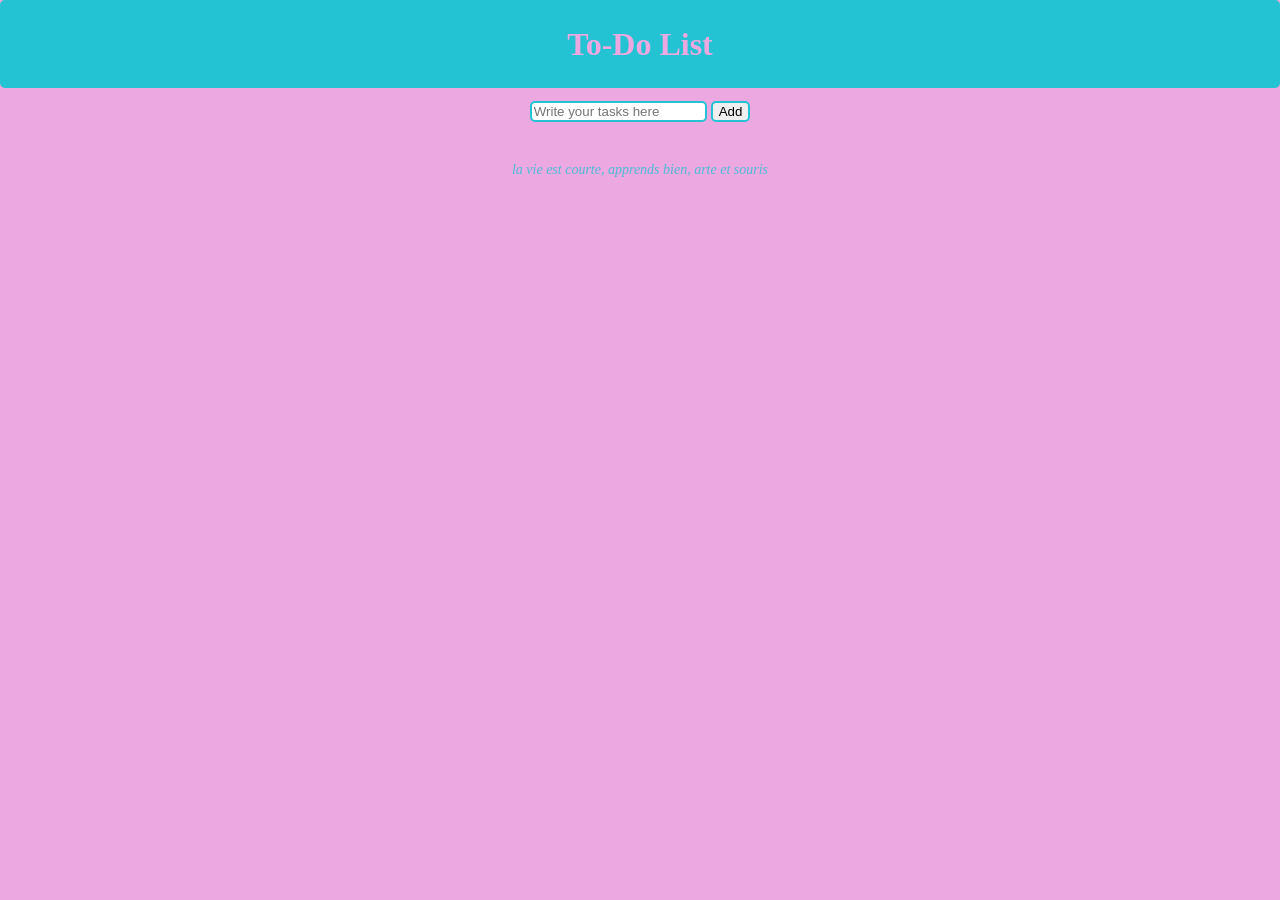
<file: index.html>
<!DOCTYPE html>
<html lang="en">
<head>
  
    <meta charset="UTF-8">
    <meta name="viewport" content="width=device-width, initial-scale=1.0">
    <link rel="stylesheet" href="style.css">
    <title>To - Do list</title>
</head>
<body>
    <h1>To-Do List</h1>
    <form onsubmit="return false">
        <input placeholder="Write your tasks here" id="writeTask">
        <input type="button" value="Add" onclick="addTask()">
    </form>
    
    <div id="TasksPlace"></div>
    <p>la vie est courte, apprends bien, arte et souris </p>

    <script src="script.js"></script>   
    
        

        
    
</body>
</html>
</file>
<file: style.css>
body{
    margin: 0%;
    color: rgb(9, 10, 8);
    background-color: rgb(236, 168, 224);
}

h1{
    color:rgb(236, 168, 224);
    background-color: rgb(36, 195, 212);
    border-radius: 5px;
    margin: 0% 0% 1% 0%;
    text-align: center;
    padding: 2%;
}

form{
    text-align: center;
}

#TasksPlace {
    display: flex;
    flex-direction: column;
    gap: 10px;
    
}

input{
    border-style: double;
    border-color: rgb(36, 195, 212);
    border-radius: 5px;
    block-size: 5%;
}

p {
    text-align: center;
    font-style: italic;
    font-size: 14px;
    color: rgb(36, 195, 212);
    margin-top: 40px;
    opacity: 0.8;
}
</file>
